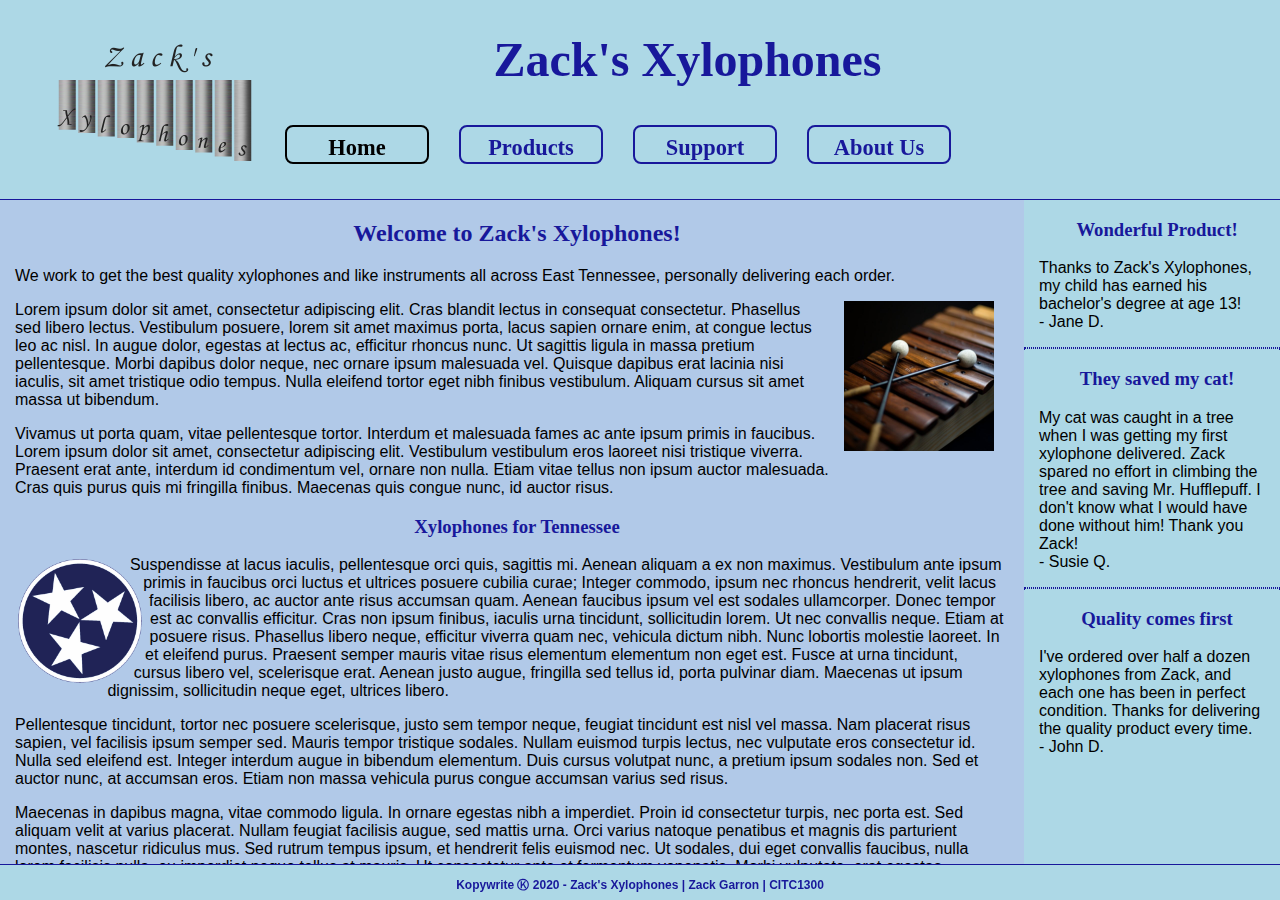
<file: index.html>
<!DOCTYPE html>

<html lang="en">
<head>
    <meta charset="utf-8" />
    <title>Zack's Xylophones</title>
    <link rel="stylesheet" href="CssAndScripts/StyleSheetDefault.css" />
    <link rel="stylesheet" media="screen and (min-width: 600px)" href="CssAndScripts/StyleSheet600plus.css">
    <link rel="stylesheet" media="screen and (min-width: 992px)" href="CssAndScripts/StyleSheet992plus.css">
</head>
<body>
    <header>
        <img class="icon" src="Media/ZacksXylophones.png" alt="Zack's Xylophones" />
        <h1>Zack's Xylophones</h1>

        <nav>
            <a href="index.html" id="active"><h3>Home</h3></a>
            <a href="Products/index.html"><h3>Products</h3></a>
            <a href="CustomerService/index.html"><h3>Support</h3></a>
            <a href="AboutUs/index.html"><h3>About Us</h3></a>
        </nav>
    </header>
    <div id="content">
        <section>
            <h2>Welcome to Zack's Xylophones!</h2>
            <p>We work to get the best quality xylophones and like instruments all across East Tennessee, personally delivering each order.</p>
            <p><img id="mallets" src="Media/orchestral-mallets.jpg" alt="Mallets" />Lorem ipsum dolor sit amet, consectetur adipiscing elit. Cras blandit lectus in consequat consectetur. Phasellus sed libero lectus. Vestibulum posuere, lorem sit amet maximus porta, lacus sapien ornare enim, at congue lectus leo ac nisl. In augue dolor, egestas at lectus ac, efficitur rhoncus nunc. Ut sagittis ligula in massa pretium pellentesque. Morbi dapibus dolor neque, nec ornare ipsum malesuada vel. Quisque dapibus erat lacinia nisi iaculis, sit amet tristique odio tempus. Nulla eleifend tortor eget nibh finibus vestibulum. Aliquam cursus sit amet massa ut bibendum.</p>

            <p>Vivamus ut porta quam, vitae pellentesque tortor. Interdum et malesuada fames ac ante ipsum primis in faucibus. Lorem ipsum dolor sit amet, consectetur adipiscing elit. Vestibulum vestibulum eros laoreet nisi tristique viverra. Praesent erat ante, interdum id condimentum vel, ornare non nulla. Etiam vitae tellus non ipsum auctor malesuada. Cras quis purus quis mi fringilla finibus. Maecenas quis congue nunc, id auctor risus.</p>
            
            <h3>Xylophones for Tennessee</h3>
            <img id="flag" src="Media/ThreeStarsOfTennesseeFlag.png" alt="Tennessee Flag" />
            <p>Suspendisse at lacus iaculis, pellentesque orci quis, sagittis mi. Aenean aliquam a ex non maximus. Vestibulum ante ipsum primis in faucibus orci luctus et ultrices posuere cubilia curae; Integer commodo, ipsum nec rhoncus hendrerit, velit lacus facilisis libero, ac auctor ante risus accumsan quam. Aenean faucibus ipsum vel est sodales ullamcorper. Donec tempor est ac convallis efficitur. Cras non ipsum finibus, iaculis urna tincidunt, sollicitudin lorem. Ut nec convallis neque. Etiam at posuere risus. Phasellus libero neque, efficitur viverra quam nec, vehicula dictum nibh. Nunc lobortis molestie laoreet. In et eleifend purus. Praesent semper mauris vitae risus elementum elementum non eget est. Fusce at urna tincidunt, cursus libero vel, scelerisque erat. Aenean justo augue, fringilla sed tellus id, porta pulvinar diam. Maecenas ut ipsum dignissim, sollicitudin neque eget, ultrices libero.</p>

            <p>Pellentesque tincidunt, tortor nec posuere scelerisque, justo sem tempor neque, feugiat tincidunt est nisl vel massa. Nam placerat risus sapien, vel facilisis ipsum semper sed. Mauris tempor tristique sodales. Nullam euismod turpis lectus, nec vulputate eros consectetur id. Nulla sed eleifend est. Integer interdum augue in bibendum elementum. Duis cursus volutpat nunc, a pretium ipsum sodales non. Sed et auctor nunc, at accumsan eros. Etiam non massa vehicula purus congue accumsan varius sed risus.</p>

            <p>Maecenas in dapibus magna, vitae commodo ligula. In ornare egestas nibh a imperdiet. Proin id consectetur turpis, nec porta est. Sed aliquam velit at varius placerat. Nullam feugiat facilisis augue, sed mattis urna. Orci varius natoque penatibus et magnis dis parturient montes, nascetur ridiculus mus. Sed rutrum tempus ipsum, et hendrerit felis euismod nec. Ut sodales, dui eget convallis faucibus, nulla lorem facilisis nulla, eu imperdiet neque tellus at mauris. Ut consectetur ante et fermentum venenatis. Morbi vulputate, erat egestas sollicitudin pretium, turpis diam pulvinar dui, ut volutpat erat ante in enim. In id augue nec ante congue lacinia at non sapien. Nunc in mi lorem. Suspendisse bibendum ac odio at consectetur. Etiam dignissim luctus lorem, non pretium velit maximus eu. Vestibulum ante ipsum primis in faucibus orci luctus et ultrices posuere cubilia curae; Suspendisse sollicitudin tellus at dui feugiat efficitur.</p>
        </section>
        <aside>
            <h3>Wonderful Product!</h3>
            <p>Thanks to Zack's Xylophones, my child has earned his bachelor's degree at age 13!<br /> - Jane D.</p>
            <hr />
            <h3>They saved my cat!</h3>
            <p>My cat was caught in a tree when I was getting my first xylophone delivered. Zack spared no effort in climbing the tree and saving Mr. Hufflepuff. I don't know what I would have done without him! Thank you Zack!<br /> - Susie Q.</p>
            <hr />
            <h3>Quality comes first</h3>
            <p>I've ordered over half a dozen xylophones from Zack, and each one has been in perfect condition. Thanks for delivering the quality product every time.<br /> - John D.</p>
        </aside>
    </div>
    <footer>
        <p>Kopywrite &#x24C0; 2020 - Zack's Xylophones | Zack Garron | CITC1300</p>
    </footer>
</body>
</html>
</file>
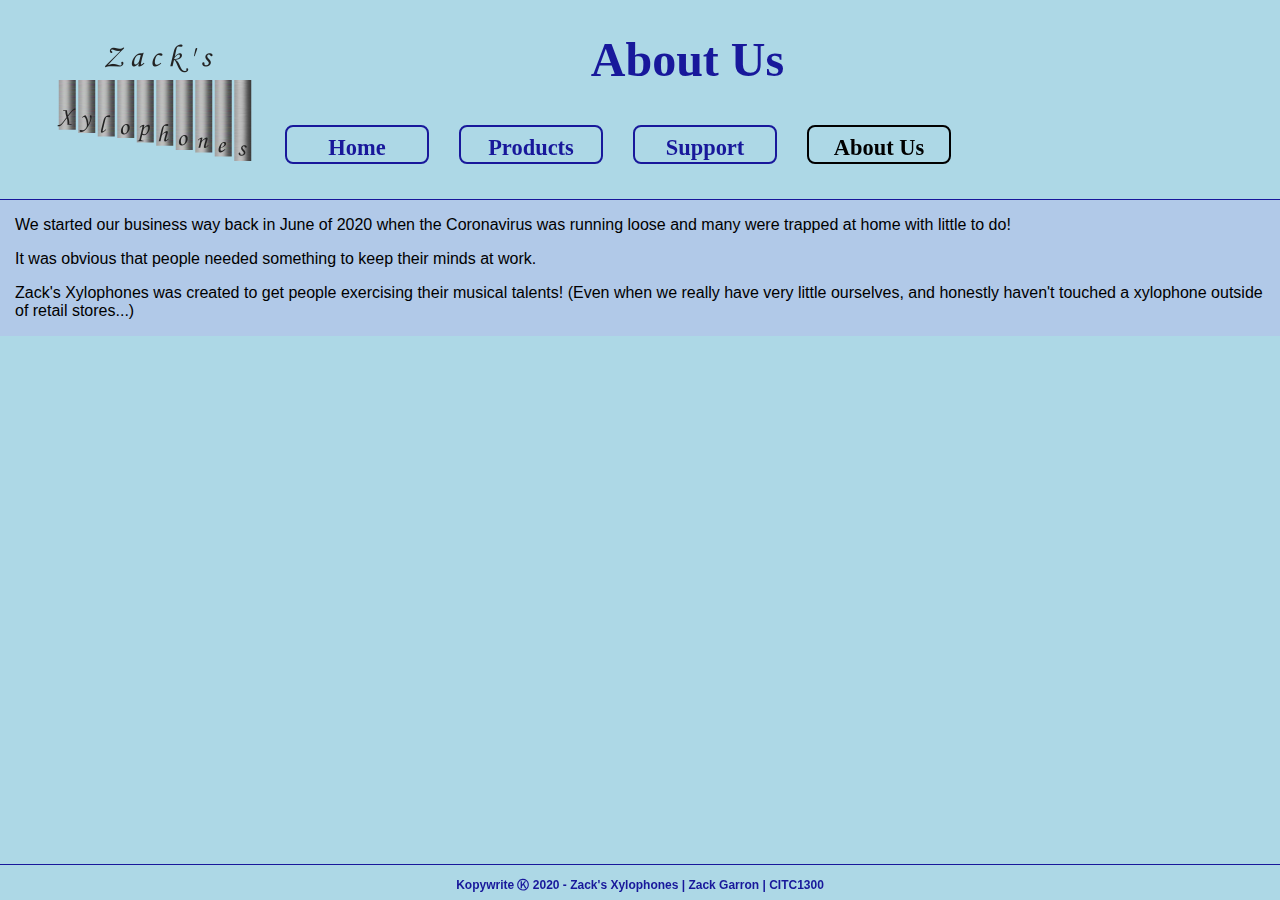
<file: AboutUs/index.html>
﻿<!DOCTYPE html>

<html lang="en">
<head>
    <meta charset="utf-8" />
    <title>About Us</title>
    <link rel="stylesheet" href="../CssAndScripts/StyleSheetDefault.css" />
    <link rel="stylesheet" media="screen and (min-width: 600px)" href="../CssAndScripts/StyleSheet600plus.css">
    <link rel="stylesheet" media="screen and (min-width: 992px)" href="../CssAndScripts/StyleSheet992plus.css">
</head>
<body>
    <header>
        <img class="icon" src="../Media/ZacksXylophones.png" alt="Zack's Xylophones" />
        <h1>About Us</h1>

        <nav>
            <a href="../index.html"><h3>Home</h3></a>
            <a href="../Products/index.html"><h3>Products</h3></a>
            <a href="../CustomerService/index.html"><h3>Support</h3></a>
            <a href="../AboutUs/index.html" id="active"><h3>About Us</h3></a>
        </nav>
    </header>
    <div id="content">
        <section class="withoutaside">
            <p>We started our business way back in June of 2020 when the Coronavirus was running loose and many were trapped at home with little to do!</p>
            <p>It was obvious that people needed something to keep their minds at work.</p>
            <p>Zack's Xylophones was created to get people exercising their musical talents! (Even when we really have very little ourselves, and honestly haven't touched a xylophone outside of retail stores...)</p>
        </section>
    </div>
    <footer>
        <p>Kopywrite &#x24C0; 2020 - Zack's Xylophones | Zack Garron | CITC1300</p>
    </footer>
</body>
</html>
</file>
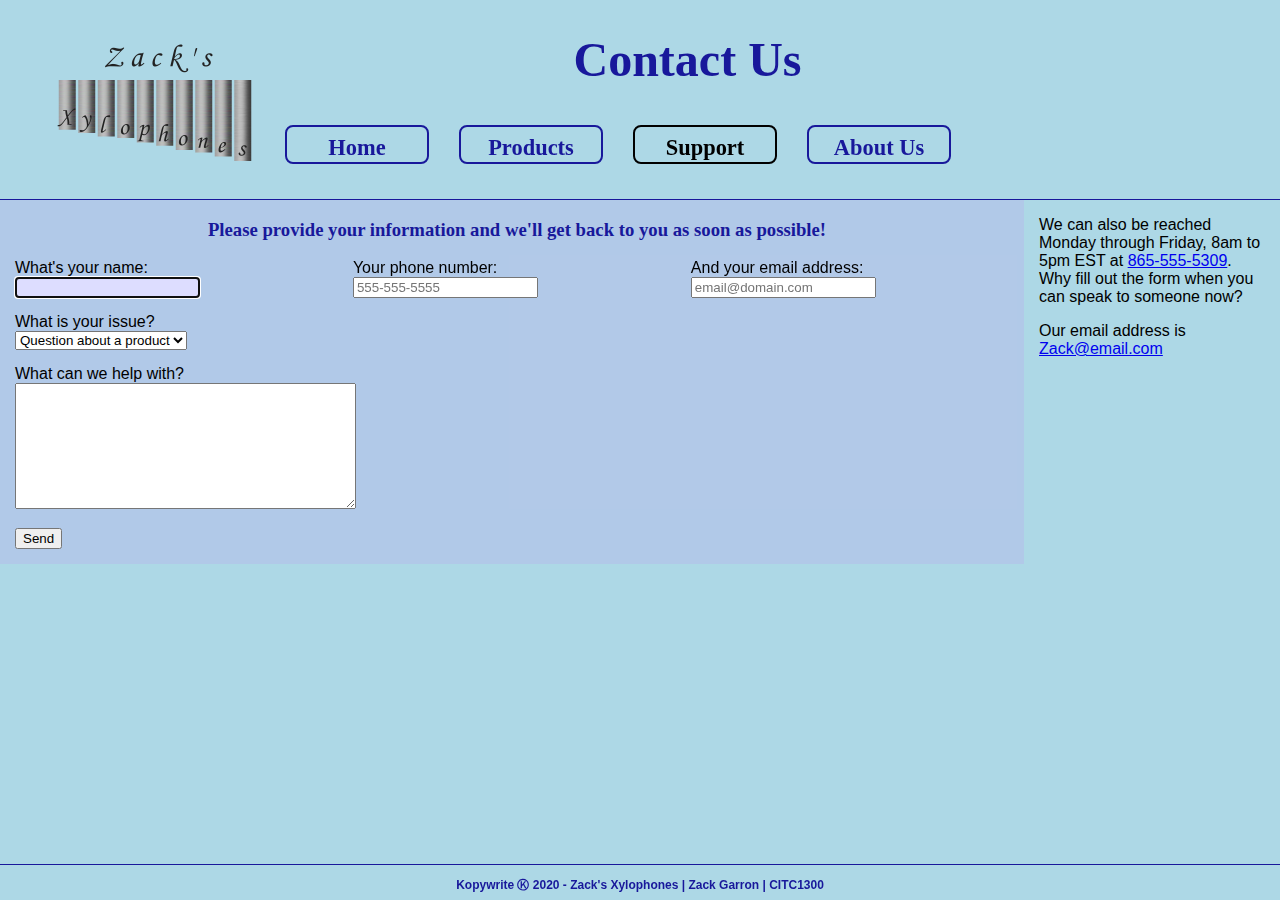
<file: CustomerService/index.html>
﻿<!DOCTYPE html>

<html lang="en">
<head>
    <meta charset="utf-8" />
    <title>Customer Service</title>
    <link rel="stylesheet" href="../CssAndScripts/StyleSheetDefault.css" />
    <link rel="stylesheet" media="screen and (min-width: 600px)" href="../CssAndScripts/StyleSheet600plus.css">
    <link rel="stylesheet" media="screen and (min-width: 992px)" href="../CssAndScripts/StyleSheet992plus.css">
</head>
<body>
    <header>
        <img class="icon" src="../Media/ZacksXylophones.png" alt="Zack's Xylophones" />
        <h1>Contact Us</h1>

        <nav>
            <a href="../index.html"><h3>Home</h3></a>
            <a href="../Products/index.html"><h3>Products</h3></a>
            <a href="../CustomerService/index.html" id="active"><h3>Support</h3></a>
            <a href="../AboutUs/index.html"><h3>About Us</h3></a>
        </nav>
    </header>

    <div id="content">
        <section>
            <h3>Please provide your information and we'll get back to you as soon as possible!</h3>
            <form>
                <div class="field">
                    <label for="theName">What's your name:</label>
                    <input id="theName" name="username" type="text" autofocus required />
                </div>
                <div class="field">
                    <label for="telNum">Your phone number:</label>
                    <input id="telNum" name="usernumber" type="tel" placeholder="555-555-5555" required />
                </div>
                <div class="field">
                    <label for="email">And your email address:</label>
                    <input id="email" name="useremail" type="email" placeholder="email@domain.com" required />
                </div>
                <div class="field">
                    <label for="issue">What is your issue?</label>
                    <select id="issue" name="issue">
                        <option value="question">Question about a product</option>
                        <option value="repair">Repair service</option>
                        <option value="order">Order tracking</option>
                    </select>
                </div>
                <div class="field break">
                    <label for="questions">What can we help with?</label>
                    <textarea id="questions" name="questions" rows="8" cols="40"></textarea>
                </div>
                <div class="field break">
                    <input type="submit" value="Send" />
                </div>
            </form>
        </section>
        <aside>
            <p>We can also be reached Monday through Friday, 8am to 5pm EST at <span class="nowrap"><a href="tel:+18655555309">865-555-5309</a></span>. Why fill out the form when you can speak to someone now?</p>
            <p>Our email address is <a href="mailto:Zack@email.com">Zack@email.com</a></p>
        </aside>
        
    </div>
    <footer>
        <p>Kopywrite &#x24C0; 2020 - Zack's Xylophones | Zack Garron | CITC1300</p>
    </footer>
   
</body>
</html>
</file>
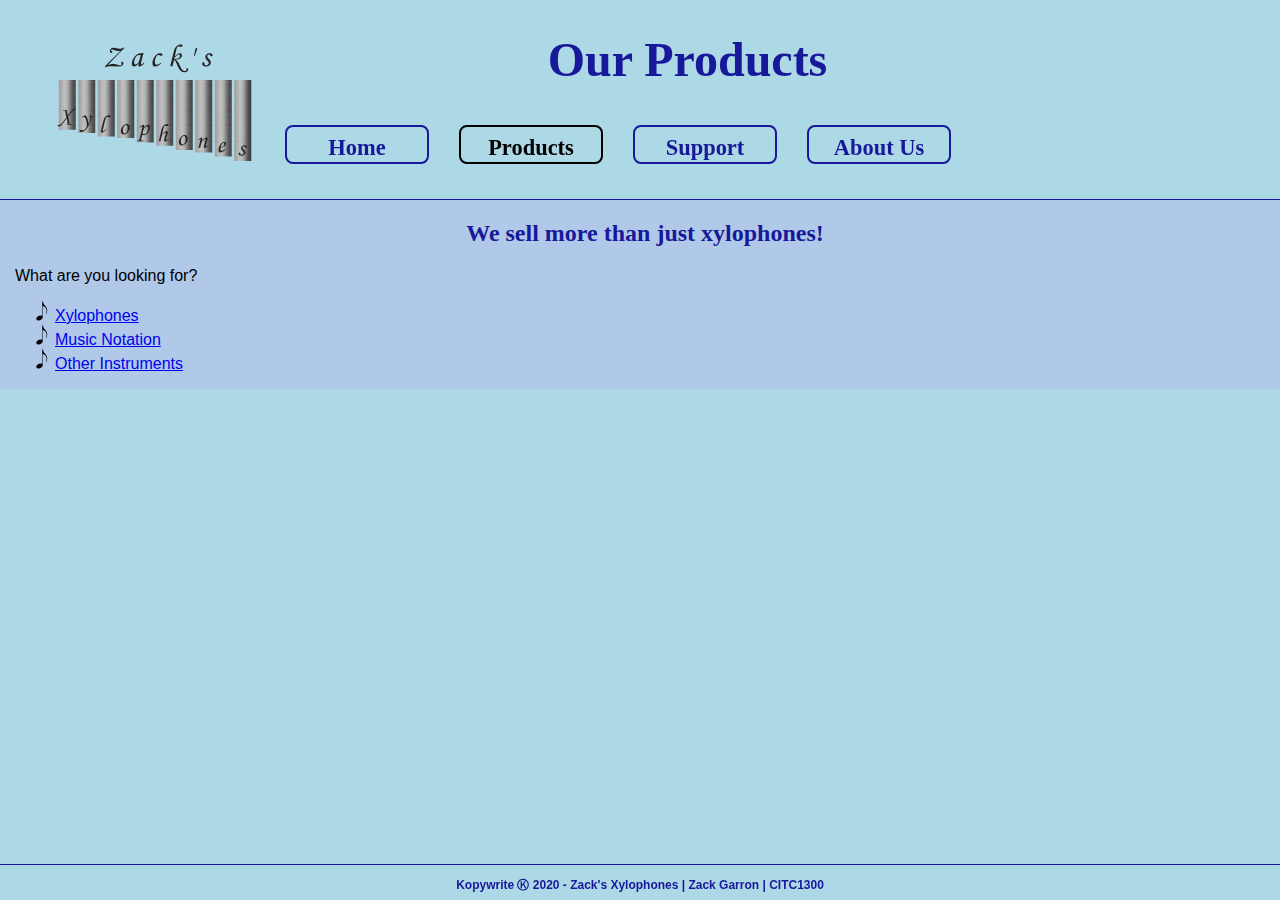
<file: Products/index.html>
﻿<!DOCTYPE html>

<html lang="en">
<head>
    <meta charset="utf-8" />
    <title>Products</title>
    <link rel="stylesheet" href="../CssAndScripts/StyleSheetDefault.css" />
    <link rel="stylesheet" media="screen and (min-width: 600px)" href="../CssAndScripts/StyleSheet600plus.css">
    <link rel="stylesheet" media="screen and (min-width: 992px)" href="../CssAndScripts/StyleSheet992plus.css">
</head>
<body>
    <header>
        <img class="icon" src="../Media/ZacksXylophones.png" alt="Zack's Xylophones" />
        <h1>Our Products</h1>

        <nav>
            <a href="../index.html"><h3>Home</h3></a>
            <a href="../Products/index.html" id="active"><h3>Products</h3></a>
            <a href="../CustomerService/index.html"><h3>Support</h3></a>
            <a href="../AboutUs/index.html"><h3>About Us</h3></a>
        </nav>
    </header>
    
    <div id="content">
        <section class="withoutaside">
            <h2>We sell more than just xylophones!</h2>
            <p>What are you looking for?</p>
            <ul>
                <li><a href="Xylophones/index.html">Xylophones</a></li>
                <li><a href="Music/index.html">Music Notation</a></li>
                <li><a href="Other/index.html">Other Instruments</a></li>
            </ul>
        </section>
    </div>
    <footer>
        <p>Kopywrite &#x24C0; 2020 - Zack's Xylophones | Zack Garron | CITC1300</p>
    </footer>
</body>
</html>
</file>
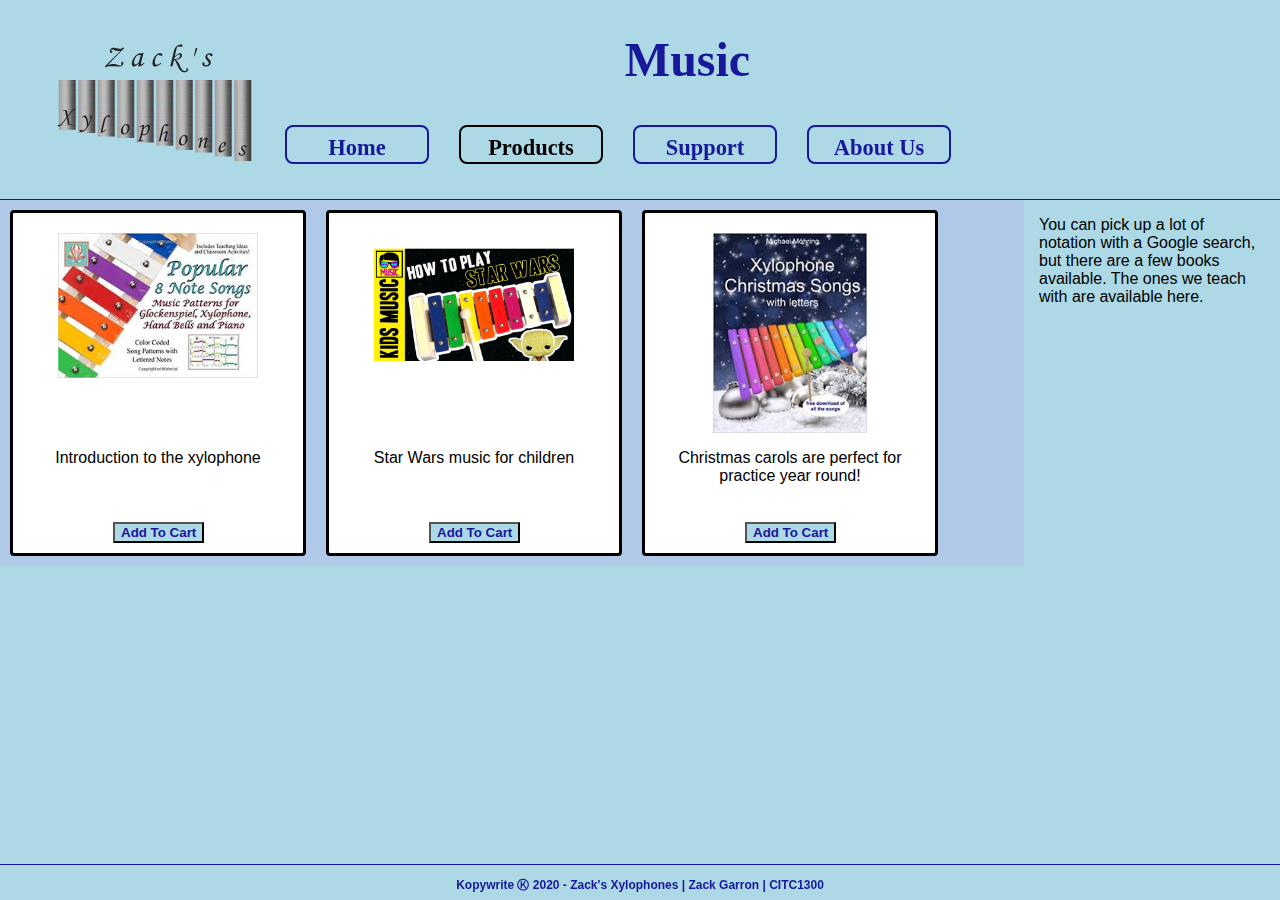
<file: Products/Music/index.html>
﻿<!DOCTYPE html>

<html lang="en" xmlns="http://www.w3.org/1999/xhtml">
<head>
    <meta charset="utf-8" />
    <title>Music</title>
    <link rel="stylesheet" href="../../CssAndScripts/StyleSheetDefault.css" />
    <link rel="stylesheet" media="screen and (min-width: 600px)" href="../../CssAndScripts/StyleSheet600plus.css">
    <link rel="stylesheet" media="screen and (min-width: 992px)" href="../../CssAndScripts/StyleSheet992plus.css">
</head>
<body>
    <header>
        <img class="icon" src="../../Media/ZacksXylophones.png" alt="Zack's Xylophones" />
        <h1>Music</h1>

        <nav>
            <a href="../../index.html"><h3>Home</h3></a>
            <a href="../../Products/index.html" id="active"><h3>Products</h3></a>
            <a href="../../CustomerService/index.html"><h3>Support</h3></a>
            <a href="../../AboutUs/index.html"><h3>About Us</h3></a>
        </nav>
    </header>
    <div id="content">
        <section>
            <div class="product">
                <img src="Media/8NoteSongs.jpg" alt="Introduction" />
                <p>Introduction to the xylophone</p>
                <button>Add To Cart</button>
            </div>
            <div class="product">
                <img src="Media/StarWars.jpg" alt="Star Wars" />
                <p>Star Wars music for children</p>
                <button>Add To Cart</button>
            </div>
            <div class="product">
                <img src="Media/ChristmasSongs.jpg" alt="Christmas Songs" />
                <p>Christmas carols are perfect for practice year round!</p>
                <button>Add To Cart</button>
            </div>
        </section>
        <aside>
            <p>You can pick up a lot of notation with a Google search, but there are a few books available. The ones we teach with are available here.</p>
        </aside>
    </div>
    <footer>
        <p>Kopywrite &#x24C0; 2020 - Zack's Xylophones | Zack Garron | CITC1300</p>
    </footer>
</body>
</html>
</file>
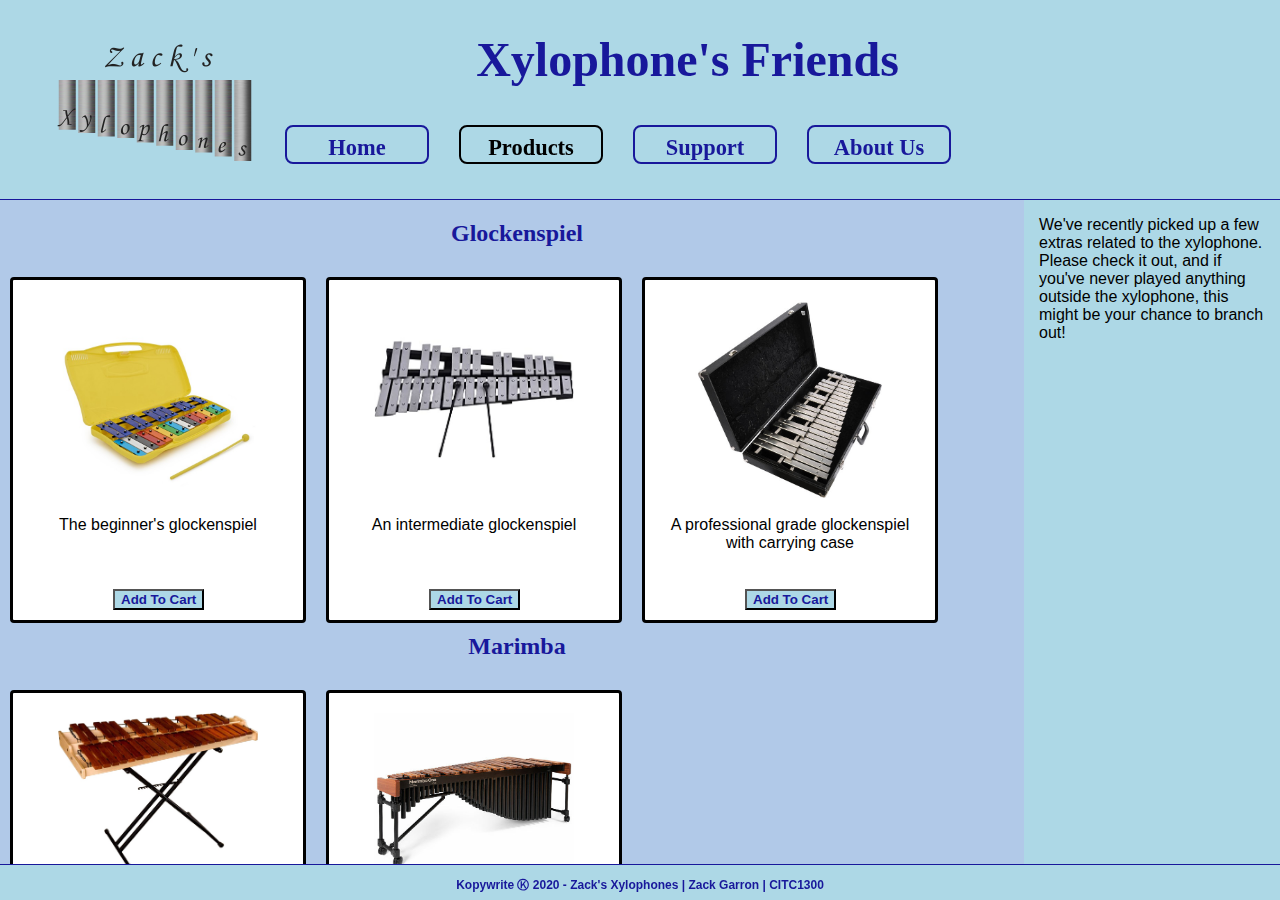
<file: Products/Other/index.html>
﻿<!DOCTYPE html>

<html lang="en" xmlns="http://www.w3.org/1999/xhtml">
<head>
    <meta charset="utf-8" />
    <title>Xylophone's Friends</title>
    <link rel="stylesheet" href="../../CssAndScripts/StyleSheetDefault.css" />
    <link rel="stylesheet" media="screen and (min-width: 600px)" href="../../CssAndScripts/StyleSheet600plus.css">
    <link rel="stylesheet" media="screen and (min-width: 992px)" href="../../CssAndScripts/StyleSheet992plus.css">
</head>
<body>
    <header>
        <img class="icon" src="../../Media/ZacksXylophones.png" alt="Zack's Xylophones" />
        <h1>Xylophone's Friends</h1>

        <nav>
            <a href="../../index.html"><h3>Home</h3></a>
            <a href="../../Products/index.html" id="active"><h3>Products</h3></a>
            <a href="../../CustomerService/index.html"><h3>Support</h3></a>
            <a href="../../AboutUs/index.html"><h3>About Us</h3></a>
        </nav>
    </header>

    <div id="content">
        <section>
            <h2>Glockenspiel</h2>
            <div class="product">
                <img src="Media/ChildGlockenspiel.jpg" alt="Child's Glockenspiel" />
                <p>The beginner's glockenspiel</p>
                <button>Add To Cart</button>
            </div>
            <div class="product">
                <img src="Media/30NoteGlockenspiel.jpg" alt="Intermediate Glockenspiel" />
                <p>An intermediate glockenspiel</p>
                <button>Add To Cart</button>
            </div>
            <div class="product">
                <img src="Media/2.6OctaveGlockenspiel.jpg" alt="2.6 Octave Glockenspiel" />
                <p>A professional grade glockenspiel with carrying case</p>
                <button>Add To Cart</button>
            </div>
            <h2 class="break">Marimba</h2>
            <div class="product">
                <img src="Media/3OctaveMarimba.png" alt="3 Octave Marimba" />
                <p>A wonderful marimba to start branching out!</p>
                <button>Add To Cart</button>
            </div>
            <div class="product">
                <img src="Media/5.0OctaveMarimba.jpg" alt="5.0 Octave Marimba" />
                <p>Our personal selection of best marimba</p>
                <button>Add To Cart</button>
            </div>
            <h2 class="break">Balafon</h2>
            <div class="product">
                <img src="Media/Balafon.jpg" alt="Balafon" />
                <p>Maybe the only place in East Tennessee carrying a balafon!</p>
                <button>Add To Cart</button>
            </div>
        </section>
        <aside>
            <p>We've recently picked up a few extras related to the xylophone. Please check it out, and if you've never played anything outside the xylophone, this might be your chance to branch out!</p>
        </aside>
    </div>
    <footer>
        <p>Kopywrite &#x24C0; 2020 - Zack's Xylophones | Zack Garron | CITC1300</p>
    </footer>
</body>
</html>
</file>
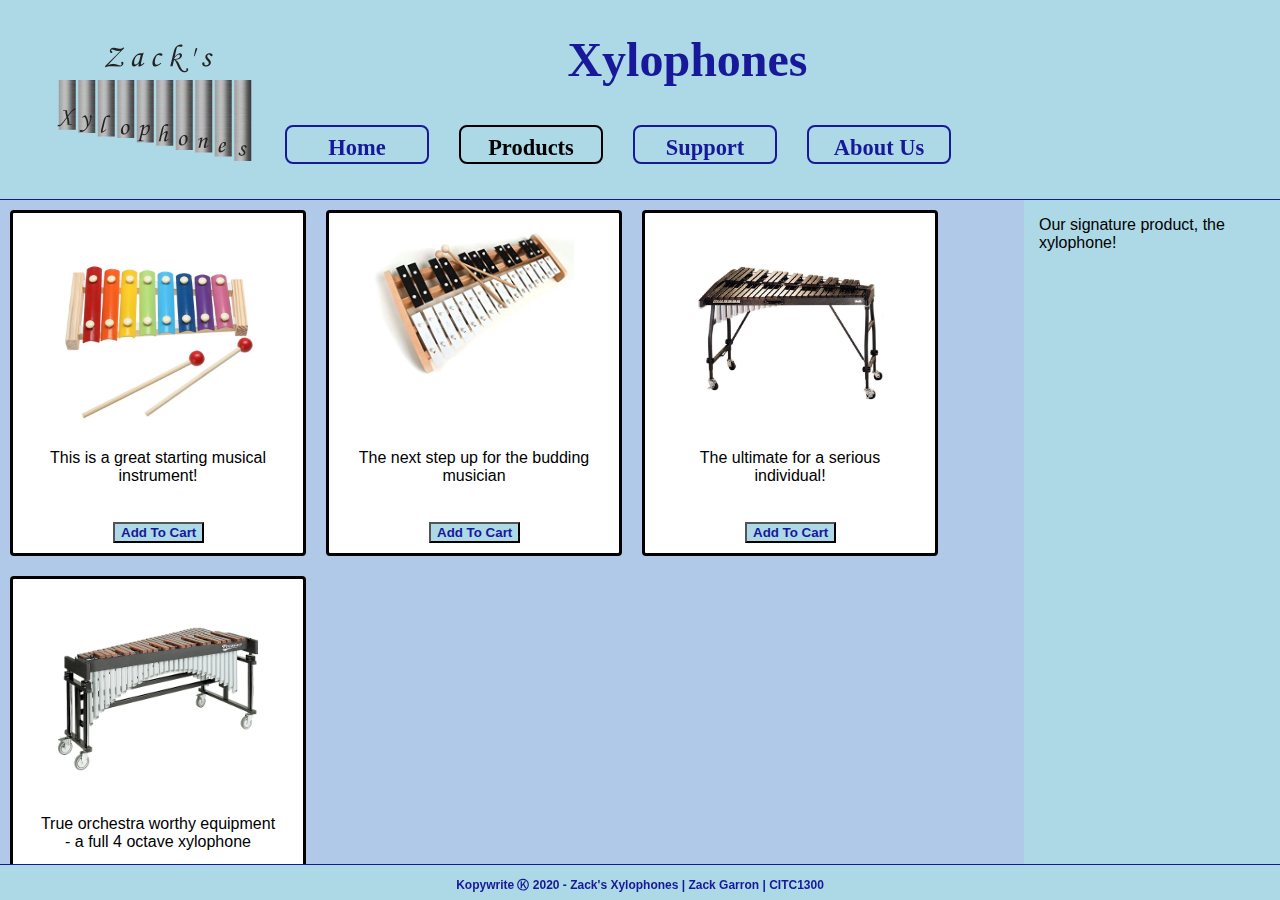
<file: Products/Xylophones/index.html>
﻿<!DOCTYPE html>

<html lang="en" xmlns="http://www.w3.org/1999/xhtml">
<head>
    <meta charset="utf-8" />
    <title>Xylophones</title>
    <link rel="stylesheet" href="../../CssAndScripts/StyleSheetDefault.css" />
    <link rel="stylesheet" media="screen and (min-width: 600px)" href="../../CssAndScripts/StyleSheet600plus.css">
    <link rel="stylesheet" media="screen and (min-width: 992px)" href="../../CssAndScripts/StyleSheet992plus.css">
</head>
<body>
    <header>
        <img class="icon" src="../../Media/ZacksXylophones.png" alt="Zack's Xylophones" />
        <h1>Xylophones</h1>

        <nav>
            <a href="../../index.html"><h3>Home</h3></a>
            <a href="../../Products/index.html" id="active"><h3>Products</h3></a>
            <a href="../../CustomerService/index.html"><h3>Support</h3></a>
            <a href="../../AboutUs/index.html"><h3>About Us</h3></a>
        </nav>
    </header>
    
    <div id="content">
        <section>
            <div class="product">
                <img src="Media/Kids8Tone.jpg" alt="Kids 8 Tone Xylophone" />
                <p>This is a great starting musical instrument!</p>
                <button>Add To Cart</button>
            </div>
            <div class="product">
                <img src="Media/27MetalKeys.jpg" alt="27 Metal Key Xylophone" />
                <p>The next step up for the budding musician</p>
                <button>Add To Cart</button>
            </div>
            <div class="product">
                <img src="Media/3.5Octave.jpg" alt="3.5 Octave Xylophone" />
                <p>The ultimate for a serious individual!</p>
                <button>Add To Cart</button>
            </div>
            <div class="product">
                <img src="Media/PremierXylophone.jpeg" alt="Premier Xylophone" />
                <p>True orchestra worthy equipment - a full 4 octave xylophone</p>
                <button>Add To Cart</button>
            </div>
        </section>
        <aside>
            <p>Our signature product, the xylophone!</p>
        </aside>
    </div>
    <footer>
        <p>Kopywrite &#x24C0; 2020 - Zack's Xylophones | Zack Garron | CITC1300</p>
    </footer>
</body>
</html>
</file>
<file: CssAndScripts/StyleSheetDefault.css>
﻿:root {
    --primary-color: #18189B;
    --secondary-color: #add8e6;
   --section-color: #b5beea90;
}
.break {
    clear: both;
}

.nowrap {
    white-space: nowrap;
}
body {
    background-color: var(--secondary-color);
}
h1, h2, h3, h4, h5, h6 {
    font-family: 'Monotype Corsiva', 'Times New Roman', serif;
    color: var(--primary-color);
    text-align: center;
}
p, li, label, input, textarea, select {
    font-family: Verdana, Geneva, Tahoma, sans-serif;
    margin-left: 15px;
    margin-right: 15px;
}
ul {
    list-style-image: url("Media/note.png");
}
hr {
    border: 1px dotted var(--primary-color);
}
.field {
    margin-bottom: 15px;
}
.icon {
    display: block;
    margin-left: auto;
    margin-right: auto;
    height: 300px;
    width: 300px;
}
nav {
    overflow-y: auto;
}
    nav a {
        float: left;
        width: 25%;
        font-size: larger;
    }
        nav a#active {
            text-decoration: none;
        }
            nav a#active h3 {
                color: #000;
            }
header {
    border-bottom: 1px solid var(--primary-color);
}
section {
    background-color: var(--section-color);
    overflow-y: auto;
}
    section #flag {
        height: 130px;
        width: 130px;
        float: left;
        shape-outside: circle();
        margin-left: 15px;
        margin-right: 25px;
    }
    section #mallets {
        height: 150px;
        width: 150px;
        float: right;
        margin: 0 15px 15px 15px;
    }
aside {
    border-top: 1px solid var(--primary-color);
}
footer {
    text-align: center;
    font-size: 12px;
    color: var(--primary-color);
    font-weight: bold;
    display: inline-block;
    width: 100%;
    border-top: 1px solid var(--primary-color);
}
.product {
    border: 3px solid black;
    border-radius: 4px;
    margin: 10px auto 10px auto;
    padding: 20px;
    width: 250px;
    height: 300px;
    position: relative;
    background-color: #fff;
}
    .product img {
        max-height: 200px;
        max-width: 200px;
        display: block;
        margin: 0px auto 10px auto;
    }
    .product p {
        position: absolute;
        text-align: center;
        left: 10px;
        right: 10px;
        top: 220px;
    }
    .product button {
        color: var(--primary-color);
        background-color: var(--secondary-color);
        font-family: Verdana, Geneva, Tahoma, sans-serif;
        font-weight: bold;
        position: absolute;
        left: 100px;
        bottom: 10px;
    }
        .product button:hover {
            text-decoration: underline;
            background-color: #6192A2;
        }
        .product button:active {
            background-color: #555;
        }
input:focus, textarea:focus, select:focus {
    background-color: #ddf;
}
</file>
<file: CssAndScripts/StyleSheet600plus.css>
﻿.icon {
    margin-left: 40px;
}
#content h2, #content h3 {
    margin-left: 10px;
}
.product {
    margin: 10px;
    float: left;
}
header h1 {
    font-size: 48px;
}
nav {
    position: absolute;
    top: 70px;
    left: 420px;
}
    nav a {
        float: none;
        display: block;
        text-decoration: none;
        border: 2px solid var(--primary-color);
        border-radius: 8px;
        padding: 0px;
        margin: 15px;
        width: 140px;
        height: 35px;
    }

        nav a:hover {
            background-color: #6192A2;
            text-decoration: underline;
            color: #480E96;
        }
        nav a#active {
            border: 2px solid #000;
        }
            nav a#active:hover {
                background-color: transparent;
            }
    nav h3 {
        margin: 8px;
        text-align: center;
    }
section {
    float: left;
    width: 80%;
   
}
aside {
    float: right;
    width: 20%;
    border-top: none;
}
.withoutaside {
    width: 100%;
}
.field {
    width: 50%;
    float: left;
}
.row:after {
    clear: both;
}
</file>
<file: CssAndScripts/StyleSheet992plus.css>
﻿.icon {
    height: 200px;
    width: 200px;
    float: left;
    padding-left: 15px;
}
header {
    width: 100%;
    height: 199px;
    position: fixed;
    top: 0;
    left: 0;
}
    header h1 {
        position: relative;
        right: 80px;
        text-align: center;
    }
nav {
    position: absolute;
    top: 110px;
    left: 270px;
}
    nav a {
        float: left;
    }

#content {
    position: absolute;
    top: 200px;
    bottom: 35px;
    left: 0px;
    overflow-y: auto;
    margin: none;
    width:100%;
}

footer {
    position: fixed;
    bottom: 0;
    left: 0;
    height: 35px;
}

.field {
    width: 33%;
}
</file>
